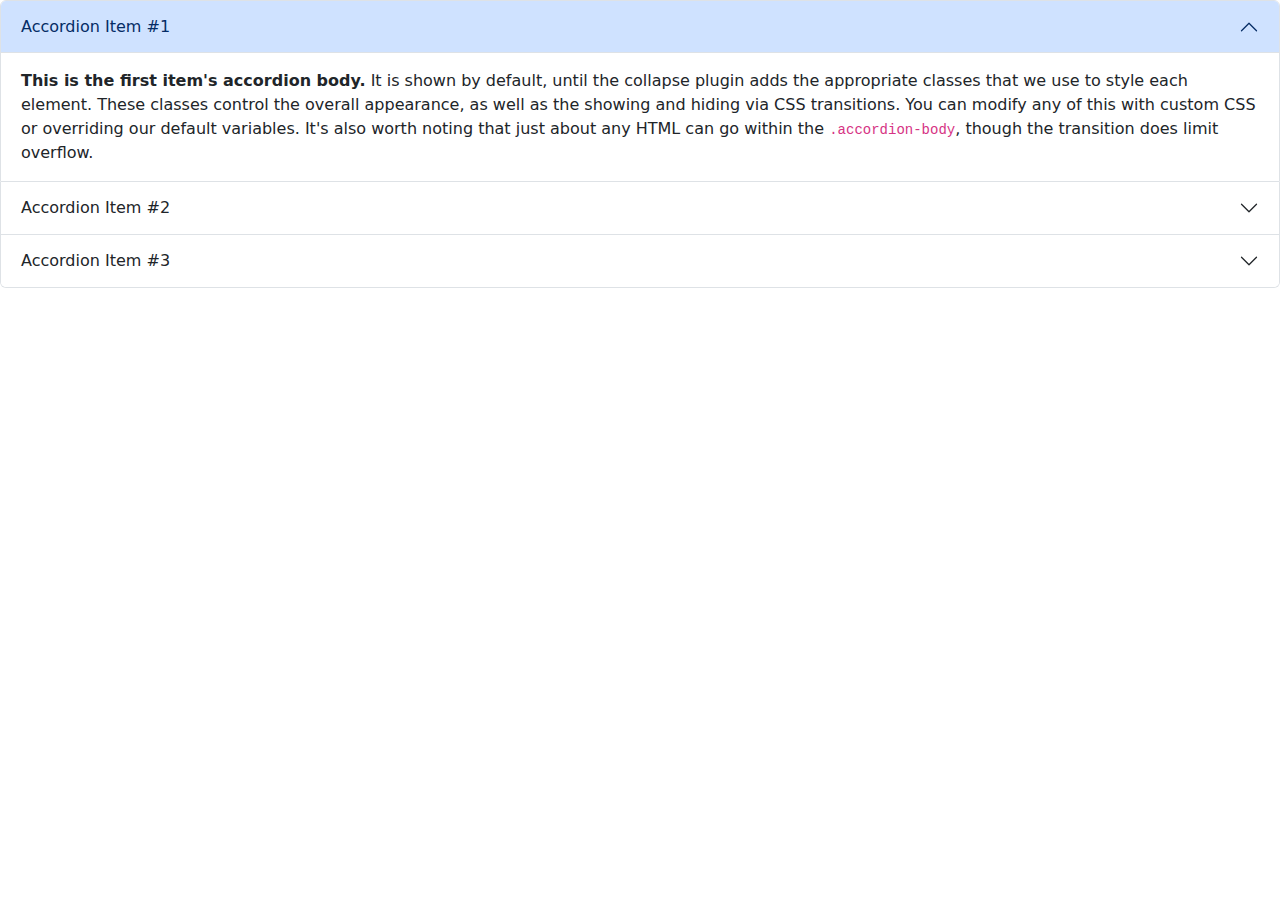
<file: components/accordion/index.html>
<!DOCTYPE html>
<html lang="en">

<head>
    <meta charset="UTF-8">
    <meta name="viewport" content="width=device-width, initial-scale=1.0">
    <title>Accordion</title>
    <link rel="stylesheet" href="../../global_assets/css/bootstrap.min.css">
    <link rel="stylesheet" href="assets/css/accordion.css">
</head>

<body>
    <div class="accordion" id="accordionExample">
        <div class="accordion-item">
            <h2 class="accordion-header">
                <button class="accordion-button" type="button" data-bs-toggle="collapse" data-bs-target="#collapseOne"
                    aria-expanded="true" aria-controls="collapseOne">
                    Accordion Item #1
                </button>
            </h2>
            <div id="collapseOne" class="accordion-collapse collapse show" data-bs-parent="#accordionExample">
                <div class="accordion-body">
                    <strong>This is the first item's accordion body.</strong> It is shown by default, until the collapse
                    plugin adds the appropriate classes that we use to style each element. These classes control the
                    overall appearance, as well as the showing and hiding via CSS transitions. You can modify any of
                    this with custom CSS or overriding our default variables. It's also worth noting that just about any
                    HTML can go within the <code>.accordion-body</code>, though the transition does limit overflow.
                </div>
            </div>
        </div>
        <div class="accordion-item">
            <h2 class="accordion-header">
                <button class="accordion-button collapsed" type="button" data-bs-toggle="collapse"
                    data-bs-target="#collapseTwo" aria-expanded="false" aria-controls="collapseTwo">
                    Accordion Item #2
                </button>
            </h2>
            <div id="collapseTwo" class="accordion-collapse collapse" data-bs-parent="#accordionExample">
                <div class="accordion-body">
                    <strong>This is the second item's accordion body.</strong> It is hidden by default, until the
                    collapse plugin adds the appropriate classes that we use to style each element. These classes
                    control the overall appearance, as well as the showing and hiding via CSS transitions. You can
                    modify any of this with custom CSS or overriding our default variables. It's also worth noting that
                    just about any HTML can go within the <code>.accordion-body</code>, though the transition does limit
                    overflow.
                </div>
            </div>
        </div>
        <div class="accordion-item">
            <h2 class="accordion-header">
                <button class="accordion-button collapsed" type="button" data-bs-toggle="collapse"
                    data-bs-target="#collapseThree" aria-expanded="false" aria-controls="collapseThree">
                    Accordion Item #3
                </button>
            </h2>
            <div id="collapseThree" class="accordion-collapse collapse" data-bs-parent="#accordionExample">
                <div class="accordion-body">
                    <strong>This is the third item's accordion body.</strong> It is hidden by default, until the
                    collapse plugin adds the appropriate classes that we use to style each element. These classes
                    control the overall appearance, as well as the showing and hiding via CSS transitions. You can
                    modify any of this with custom CSS or overriding our default variables. It's also worth noting that
                    just about any HTML can go within the <code>.accordion-body</code>, though the transition does limit
                    overflow.
                </div>
            </div>
        </div>
    </div>

    <script src="../../global_assets/js/bootstrap.bundle.js"></script>
</body>

</html>
</file>
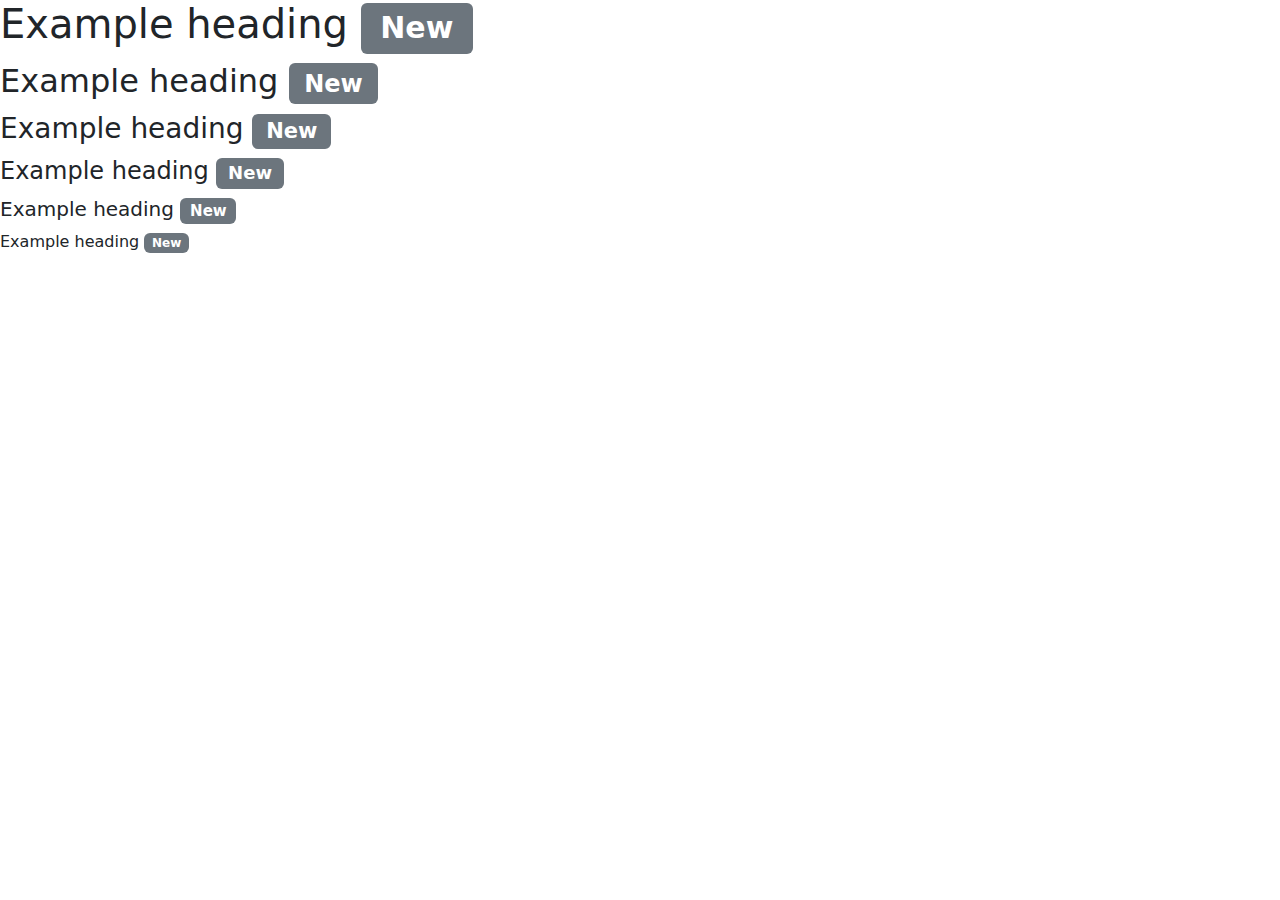
<file: components/badge/index.html>
<!DOCTYPE html>
<html lang="en">

<head>
    <meta charset="UTF-8">
    <meta name="viewport" content="width=device-width, initial-scale=1.0">
    <title>Badge</title>
    <link rel="stylesheet" href="../../global_assets/css/bootstrap.min.css">
    <link rel="stylesheet" href="assets/css/badge.css">
</head>

<body>
    <h1>Example heading <span class="badge text-bg-secondary">New</span></h1>
    <h2>Example heading <span class="badge text-bg-secondary">New</span></h2>
    <h3>Example heading <span class="badge text-bg-secondary">New</span></h3>
    <h4>Example heading <span class="badge text-bg-secondary">New</span></h4>
    <h5>Example heading <span class="badge text-bg-secondary">New</span></h5>
    <h6>Example heading <span class="badge text-bg-secondary">New</span></h6>
    <script src="../../global_assets/js/bootstrap.bundle.js"></script>
</body>

</html>
</file>
<file: components/accordion/assets/css/accordion.css>
.accordion {
  --bs-accordion-color: var(--bs-body-color);
  --bs-accordion-bg: var(--bs-body-bg);
  --bs-accordion-transition: color 0.15s ease-in-out, background-color 0.15s ease-in-out, border-color 0.15s ease-in-out, box-shadow 0.15s ease-in-out, border-radius 0.15s ease;
  --bs-accordion-border-color: var(--bs-border-color);
  --bs-accordion-border-width: var(--bs-border-width);
  --bs-accordion-border-radius: var(--bs-border-radius);
  --bs-accordion-inner-border-radius: calc(var(--bs-border-radius) - (var(--bs-border-width)));
  --bs-accordion-btn-padding-x: 1.25rem;
  --bs-accordion-btn-padding-y: 1rem;
  --bs-accordion-btn-color: var(--bs-body-color);
  --bs-accordion-btn-bg: var(--bs-accordion-bg);
  --bs-accordion-btn-icon: url("data:image/svg+xml,%3csvg xmlns='http://www.w3.org/2000/svg' viewBox='0 0 16 16' fill='none' stroke='%23212529' stroke-linecap='round' stroke-linejoin='round'%3e%3cpath d='M2 5L8 11L14 5'/%3e%3c/svg%3e");
  --bs-accordion-btn-icon-width: 1.25rem;
  --bs-accordion-btn-icon-transform: rotate(-180deg);
  --bs-accordion-btn-icon-transition: transform 0.2s ease-in-out;
  --bs-accordion-btn-active-icon: url("data:image/svg+xml,%3csvg xmlns='http://www.w3.org/2000/svg' viewBox='0 0 16 16' fill='none' stroke='%23052c65' stroke-linecap='round' stroke-linejoin='round'%3e%3cpath d='M2 5L8 11L14 5'/%3e%3c/svg%3e");
  --bs-accordion-btn-focus-box-shadow: 0 0 0 0.25rem rgba(13, 110, 253, 0.25);
  --bs-accordion-body-padding-x: 1.25rem;
  --bs-accordion-body-padding-y: 1rem;
  --bs-accordion-active-color: var(--bs-primary-text-emphasis);
  --bs-accordion-active-bg: var(--bs-primary-bg-subtle);
}

.accordion-button {
  position: relative;
  display: flex;
  align-items: center;
  width: 100%;
  padding: var(--bs-accordion-btn-padding-y) var(--bs-accordion-btn-padding-x);
  font-size: 1rem;
  color: var(--bs-accordion-btn-color);
  text-align: left;
  background-color: var(--bs-accordion-btn-bg);
  border: 0;
  border-radius: 0;
  overflow-anchor: none;
  transition: var(--bs-accordion-transition);
}
@media (prefers-reduced-motion: reduce) {
  .accordion-button {
    transition: none;
  }
}
.accordion-button:not(.collapsed) {
  color: var(--bs-accordion-active-color);
  background-color: var(--bs-accordion-active-bg);
  box-shadow: inset 0 calc(-1 * var(--bs-accordion-border-width)) 0 var(--bs-accordion-border-color);
}
.accordion-button:not(.collapsed)::after {
  background-image: var(--bs-accordion-btn-active-icon);
  transform: var(--bs-accordion-btn-icon-transform);
}
.accordion-button::after {
  flex-shrink: 0;
  width: var(--bs-accordion-btn-icon-width);
  height: var(--bs-accordion-btn-icon-width);
  margin-left: auto;
  content: "";
  background-image: var(--bs-accordion-btn-icon);
  background-repeat: no-repeat;
  background-size: var(--bs-accordion-btn-icon-width);
  transition: var(--bs-accordion-btn-icon-transition);
}
@media (prefers-reduced-motion: reduce) {
  .accordion-button::after {
    transition: none;
  }
}
.accordion-button:hover {
  z-index: 2;
}
.accordion-button:focus {
  z-index: 3;
  outline: 0;
  box-shadow: var(--bs-accordion-btn-focus-box-shadow);
}

.accordion-header {
  margin-bottom: 0;
}

.accordion-item {
  color: var(--bs-accordion-color);
  background-color: var(--bs-accordion-bg);
  border: var(--bs-accordion-border-width) solid var(--bs-accordion-border-color);
}
.accordion-item:first-of-type {
  border-top-left-radius: var(--bs-accordion-border-radius);
  border-top-right-radius: var(--bs-accordion-border-radius);
}
.accordion-item:first-of-type > .accordion-header .accordion-button {
  border-top-left-radius: var(--bs-accordion-inner-border-radius);
  border-top-right-radius: var(--bs-accordion-inner-border-radius);
}
.accordion-item:not(:first-of-type) {
  border-top: 0;
}
.accordion-item:last-of-type {
  border-bottom-right-radius: var(--bs-accordion-border-radius);
  border-bottom-left-radius: var(--bs-accordion-border-radius);
}
.accordion-item:last-of-type > .accordion-header .accordion-button.collapsed {
  border-bottom-right-radius: var(--bs-accordion-inner-border-radius);
  border-bottom-left-radius: var(--bs-accordion-inner-border-radius);
}
.accordion-item:last-of-type > .accordion-collapse {
  border-bottom-right-radius: var(--bs-accordion-border-radius);
  border-bottom-left-radius: var(--bs-accordion-border-radius);
}

.accordion-body {
  padding: var(--bs-accordion-body-padding-y) var(--bs-accordion-body-padding-x);
}

.accordion-flush > .accordion-item {
  border-right: 0;
  border-left: 0;
  border-radius: 0;
}
.accordion-flush > .accordion-item:first-child {
  border-top: 0;
}
.accordion-flush > .accordion-item:last-child {
  border-bottom: 0;
}
.accordion-flush > .accordion-item > .accordion-header .accordion-button, .accordion-flush > .accordion-item > .accordion-header .accordion-button.collapsed {
  border-radius: 0;
}
.accordion-flush > .accordion-item > .accordion-collapse {
  border-radius: 0;
}

[data-bs-theme=dark] .accordion-button::after {
  --bs-accordion-btn-icon: url("data:image/svg+xml,%3csvg xmlns='http://www.w3.org/2000/svg' viewBox='0 0 16 16' fill='%236ea8fe'%3e%3cpath fill-rule='evenodd' d='M1.646 4.646a.5.5 0 0 1 .708 0L8 10.293l5.646-5.647a.5.5 0 0 1 .708.708l-6 6a.5.5 0 0 1-.708 0l-6-6a.5.5 0 0 1 0-.708z'/%3e%3c/svg%3e");
  --bs-accordion-btn-active-icon: url("data:image/svg+xml,%3csvg xmlns='http://www.w3.org/2000/svg' viewBox='0 0 16 16' fill='%236ea8fe'%3e%3cpath fill-rule='evenodd' d='M1.646 4.646a.5.5 0 0 1 .708 0L8 10.293l5.646-5.647a.5.5 0 0 1 .708.708l-6 6a.5.5 0 0 1-.708 0l-6-6a.5.5 0 0 1 0-.708z'/%3e%3c/svg%3e");
}

/*# sourceMappingURL=accordion.css.map */
</file>
<file: components/badge/assets/css/badge.css>
.badge {
  --bs-badge-padding-x: 0.65em;
  --bs-badge-padding-y: 0.35em;
  --bs-badge-font-size: 0.75em;
  --bs-badge-font-weight: 700;
  --bs-badge-color: #fff;
  --bs-badge-border-radius: var(--bs-border-radius);
  display: inline-block;
  padding: var(--bs-badge-padding-y) var(--bs-badge-padding-x);
  font-size: var(--bs-badge-font-size);
  font-weight: var(--bs-badge-font-weight);
  line-height: 1;
  color: var(--bs-badge-color);
  text-align: center;
  white-space: nowrap;
  vertical-align: baseline;
  border-radius: var(--bs-badge-border-radius);
}
.badge:empty {
  display: none;
}

.btn .badge {
  position: relative;
  top: -1px;
}

/*# sourceMappingURL=badge.css.map */
</file>
